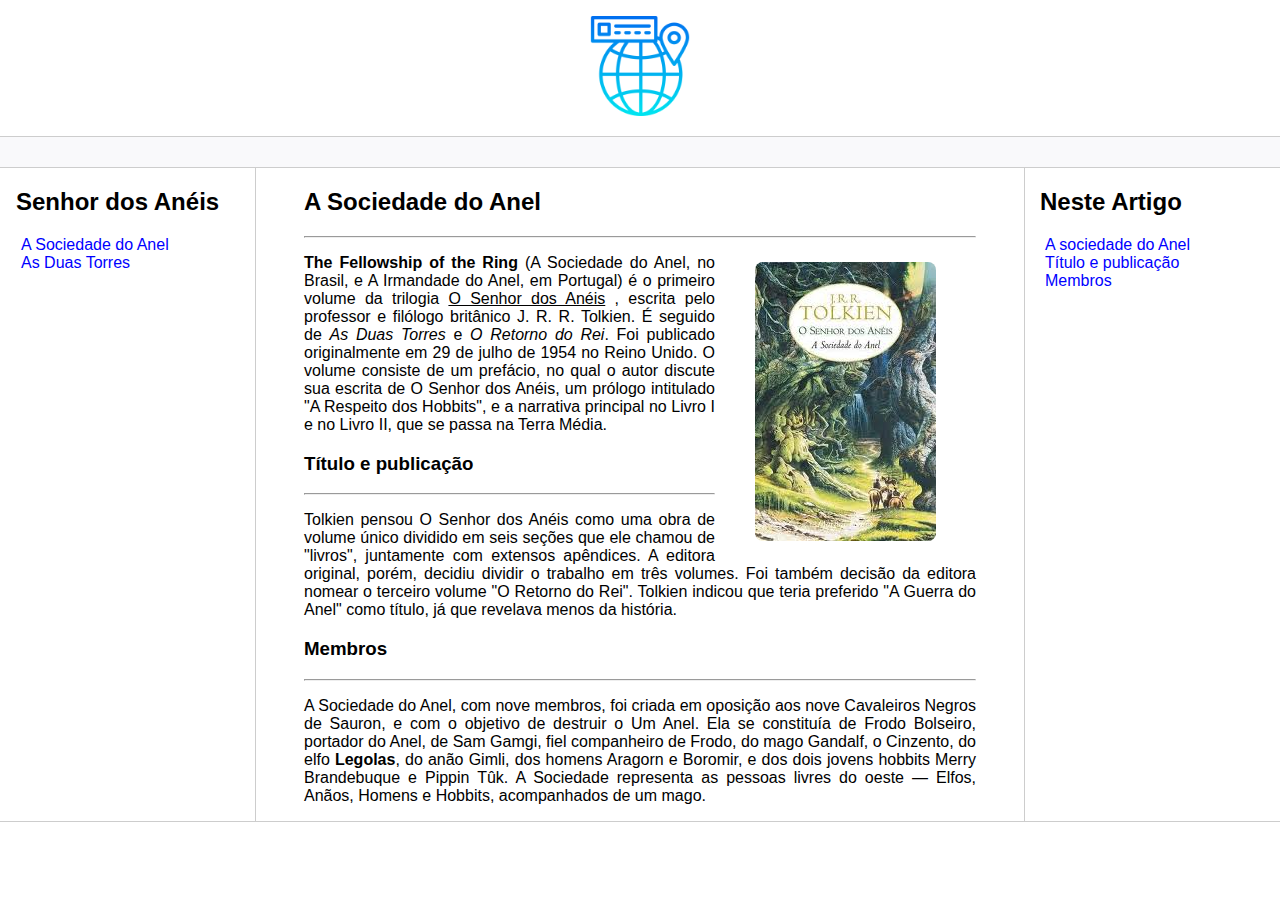
<file: index.html>
<!DOCTYPE html>
<html lang="pt-br">
<head>
    <meta charset="UTF-8">
    <meta http-equiv="X-UA-Compatible" content="IE=edge">
    <meta name="viewport" content="width=device-width, initial-scale=1.0">
    <title>Página Principal</title>
    <link rel="stylesheet" href="assets/css/style.css">
</head>
<body>
    
    <header>   
        <div class="logo">
            <figure>
                <img src="assets/img/logo.png" width="100" alt="logo da página centralizado"/>
            </figure>
        </div>
    </header>

    <nav class="bar"></nav>

    <div class="content">
        <aside class="sidebar">
            <h2>Senhor dos Anéis</h2>
            <ul>
                <li><a href="index.html">A Sociedade do Anel</a></li>
                <li><a href="duastorres.html">As Duas Torres</a></li>
            </ul>
        </aside>

        <main class="main">
            <h2 id="sociedade">A Sociedade do Anel</h2>
            <hr>
            <figure class="float-right">
                <img class="rounded" src="assets/img/Asociedadedoanel.jpg" alt="capa do livro A sociedade do anel">
            </figure>
            <p> <strong>The Fellowship of the Ring</strong> (A Sociedade do Anel, no Brasil, e A Irmandade do Anel, em Portugal) é o primeiro volume da trilogia <u>O Senhor dos Anéis</u> , escrita pelo professor e filólogo britânico J. R. R. Tolkien. É seguido de <i>As Duas Torres</i> e <i>O Retorno do Rei</i>. Foi publicado originalmente em 29 de julho de 1954 no Reino Unido.
            O volume consiste de um prefácio, no qual o autor discute sua escrita de O Senhor dos Anéis, um prólogo intitulado "A Respeito dos Hobbits", e a narrativa principal no Livro I e no Livro II, que se passa na Terra Média. </p>

            <h3 id="titulo">Título e publicação</h3>
            <hr>
            <p>Tolkien pensou O Senhor dos Anéis como uma obra de volume único dividido em seis seções que ele chamou de "livros", juntamente com extensos apêndices. A editora original, porém, decidiu dividir o trabalho em três volumes. Foi também decisão da editora nomear o terceiro volume "O Retorno do Rei". Tolkien indicou que teria preferido "A Guerra do Anel" como título, já que revelava menos da história. </p>

            <h3 id="membros">Membros</h3>
            <hr>
            <p>A Sociedade do Anel, com nove membros, foi criada em oposição aos nove Cavaleiros Negros de Sauron, e com o objetivo de destruir o Um Anel. Ela se constituía de Frodo Bolseiro, portador do Anel, de Sam Gamgi, fiel companheiro de Frodo, do mago Gandalf, o Cinzento, do elfo <strong>Legolas</strong>, do anão Gimli, dos homens Aragorn e Boromir, e dos dois jovens hobbits Merry Brandebuque e Pippin Tûk. A Sociedade representa as pessoas livres do oeste — Elfos, Anãos, Homens e Hobbits, acompanhados de um mago. </p>
        </main>

        <section class="anchors">
            <h2>Neste Artigo</h2>
            <ul>
                <li><a href="#sociedade">A sociedade do Anel</a></li>
                <li><a href="#titulo">Título e publicação</a></li>
                <li><a href="#membros">Membros</a></li>
            </ul>
        </section>
    </div>

    <footer class="footer">

    </footer>
</body>
</html>
</file>
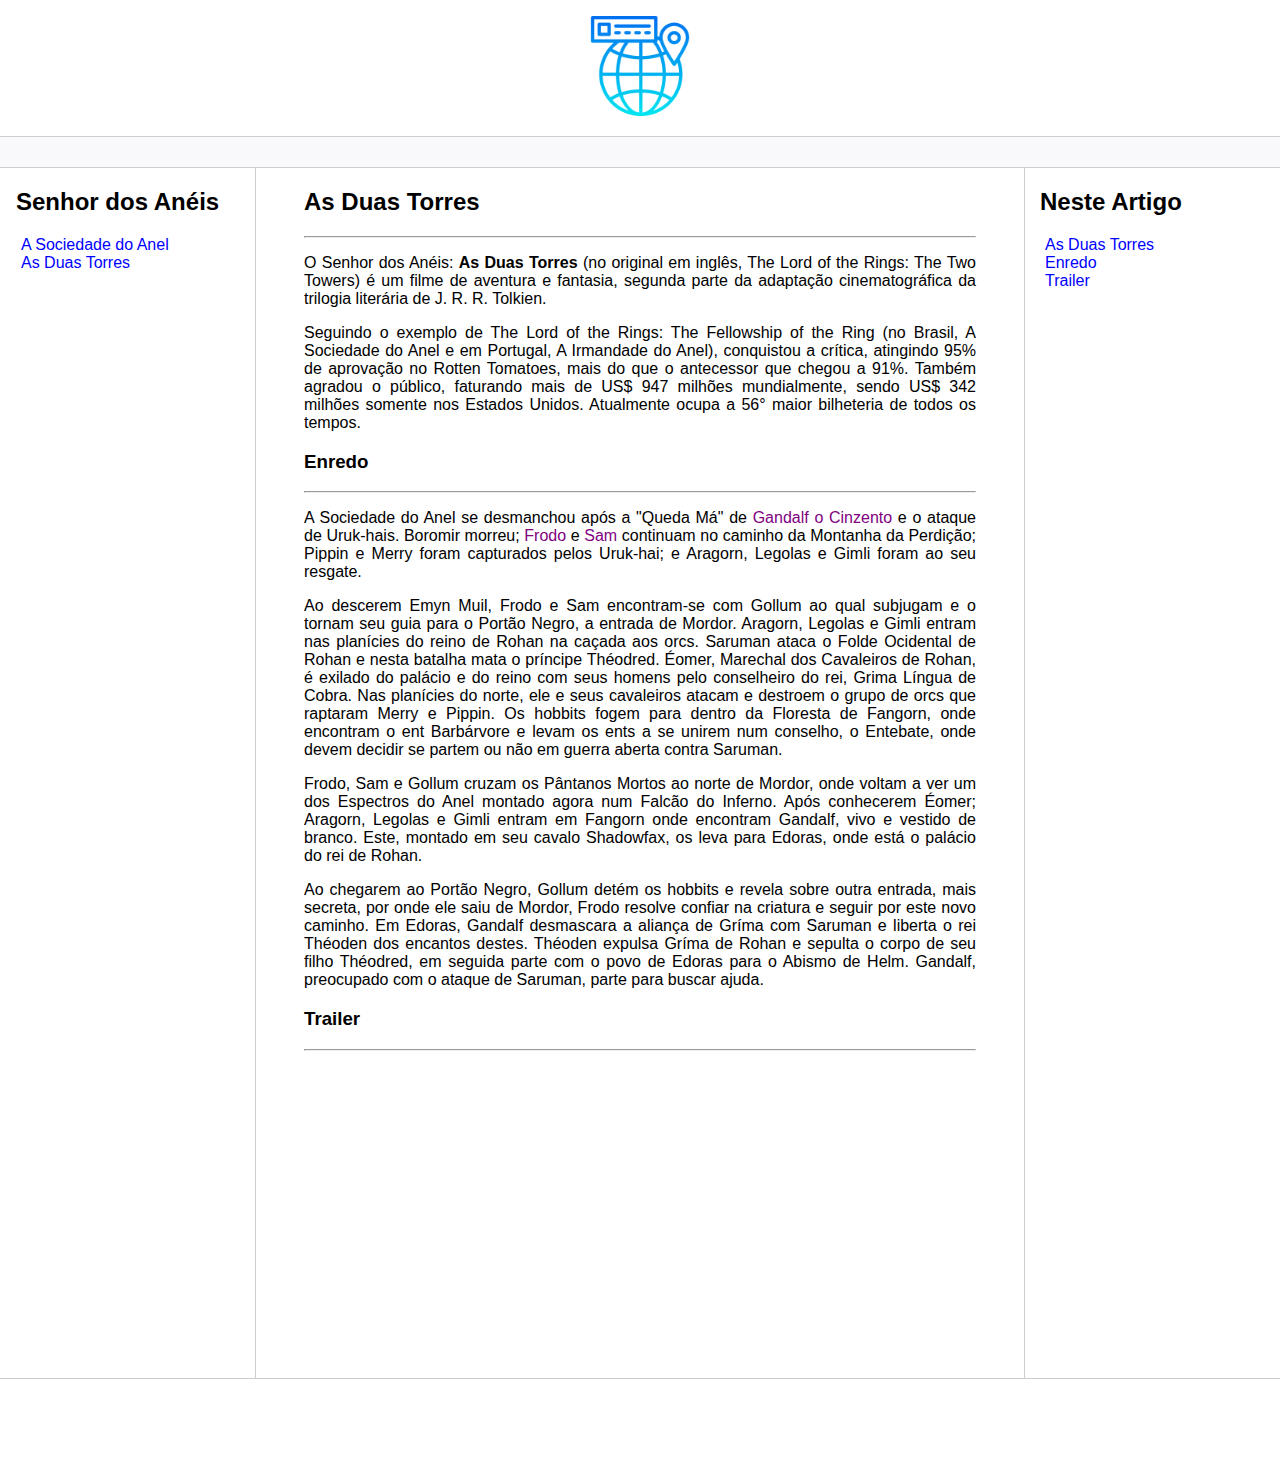
<file: duastorres.html>
<!DOCTYPE html>
<html lang="pt-br">
<head>
    <meta charset="UTF-8">
    <meta http-equiv="X-UA-Compatible" content="IE=edge">
    <meta name="viewport" content="width=device-width, initial-scale=1.0">
    <title>As Duas torres</title>
    <link rel="stylesheet" href="assets/css/style.css">
</head>
<body>
    
    <header>   
        <div class="logo">
            <figure>
                <img src="assets/img/logo.png" width="100" aria="logo da página centralizado"/>
            </figure>
        </div>
    </header>

    <nav class="bar"></nav>

    <div class="content">
        <aside class="sidebar">
            <h2>Senhor dos Anéis</h2>
            <ul>
                <li><a href="index.html">A Sociedade do Anel</a></li>
                <li><a href="duastorres.html">As Duas Torres</a></li>
            </ul>
        </aside>

        <main class="main">
            <h2 id="torres">As Duas Torres</h2>
            <hr>
            <p>O Senhor dos Anéis: <strong>As Duas Torres</strong> (no original em inglês, The Lord of the Rings: The Two Towers) é um filme de aventura e fantasia, segunda parte da adaptação cinematográfica da trilogia literária de J. R. R. Tolkien. </p>
            <p>Seguindo o exemplo de The Lord of the Rings: The Fellowship of the Ring (no Brasil, A Sociedade do Anel e em Portugal, A Irmandade do Anel), conquistou a crítica, atingindo 95% de aprovação no Rotten Tomatoes, mais do que o antecessor que chegou a 91%. Também agradou o público, faturando mais de US$ 947 milhões mundialmente, sendo US$ 342 milhões somente nos Estados Unidos. Atualmente ocupa a 56° maior bilheteria de todos os tempos. </p>

            <h3 id="enredo">Enredo</h3>
            <hr>
            <p>A Sociedade do Anel se desmanchou após a "Queda Má" de <span class="text-purple">Gandalf o Cinzento</span>  e o ataque de Uruk-hais. Boromir morreu; <span class="text-purple">Frodo</span>  e <span class="text-purple">Sam</span> continuam no caminho da Montanha da Perdição; Pippin e Merry foram capturados pelos Uruk-hai; e Aragorn, Legolas e Gimli foram ao seu resgate. </p>
            <p>Ao descerem Emyn Muil, Frodo e Sam encontram-se com Gollum ao qual subjugam e o tornam seu guia para o Portão Negro, a entrada de Mordor. Aragorn, Legolas e Gimli entram nas planícies do reino de Rohan na caçada aos orcs. Saruman ataca o Folde Ocidental de Rohan e nesta batalha mata o príncipe Théodred. Éomer, Marechal dos Cavaleiros de Rohan, é exilado do palácio e do reino com seus homens pelo conselheiro do rei, Grima Língua de Cobra. Nas planícies do norte, ele e seus cavaleiros atacam e destroem o grupo de orcs que raptaram Merry e Pippin. Os hobbits fogem para dentro da Floresta de Fangorn, onde encontram o ent Barbárvore e levam os ents a se unirem num conselho, o Entebate, onde devem decidir se partem ou não em guerra aberta contra Saruman.</p>
            <p>Frodo, Sam e Gollum cruzam os Pântanos Mortos ao norte de Mordor, onde voltam a ver um dos Espectros do Anel montado agora num Falcão do Inferno. Após conhecerem Éomer; Aragorn, Legolas e Gimli entram em Fangorn onde encontram Gandalf, vivo e vestido de branco. Este, montado em seu cavalo Shadowfax, os leva para Edoras, onde está o palácio do rei de Rohan. </p>
            <p>Ao chegarem ao Portão Negro, Gollum detém os hobbits e revela sobre outra entrada, mais secreta, por onde ele saiu de Mordor, Frodo resolve confiar na criatura e seguir por este novo caminho. Em Edoras, Gandalf desmascara a aliança de Gríma com Saruman e liberta o rei Théoden dos encantos destes. Théoden expulsa Gríma de Rohan e sepulta o corpo de seu filho Théodred, em seguida parte com o povo de Edoras para o Abismo de Helm. Gandalf, preocupado com o ataque de Saruman, parte para buscar ajuda. </p>

            <h3 id="trailer">Trailer</h3>
            <hr>
            <iframe width="560" height="315" src="https://www.youtube.com/embed/l7eDpuq_V7I" title="YouTube video player" frameborder="0" allow="accelerometer; autoplay; clipboard-write; encrypted-media; gyroscope; picture-in-picture; web-share" allowfullscreen></iframe>
            

        </main>

        <section class="anchors">
            <h2>Neste Artigo</h2>
            <ul>
                <li><a href="#torres">As Duas Torres</a></li>
                <li><a href="#enredo">Enredo</a></li>
                <li><a href="#trailer">Trailer</a></li>
            </ul>
        </section>
    </div>

    <footer class="footer">

    </footer>
</body>
</html>
</file>
<file: assets/css/style.css>
body, html {
    margin: 0;
    padding: 0;
    font-family: 'Segoe UI', Tahoma, Geneva, Verdana, sans-serif;
}
ul { list-style: none; padding-left: 5px; }
a { color:blue; text-decoration: none;}
.bar {
    background-color: #f9f9fb;
    padding:15px;
    border-top: solid 1px #cdcdcd;
    border-bottom: solid 1px #cdcdcd;
}
.content {
    max-width: 1440px;
    margin: auto;
    grid-gap: 3rem;
    display: grid;
    gap: 3rem;
    grid-template-areas: "sidebar main anchors";
    grid-template-columns: minmax(0,15rem) minmax(0,2.5fr) minmax(0,15rem);
    padding-left: 1rem;
    padding-right: 1rem;
}
.footer {
    min-height: 100px;
    border-top: solid 1px #cdcdcd;
}
.anchors {
    border-left: solid 1px #cdcdcd;
    padding-left: 15px;
}
.sidebar {
    border-right: solid 1px #cdcdcd;
}
figure {
    text-align: center;
}

.main {
    text-align: justify;
}

.float-right{
    float: right;
}

.rounded{
    border-radius: 8px;
}
.text-purple{
    color: purple;
}
</file>
